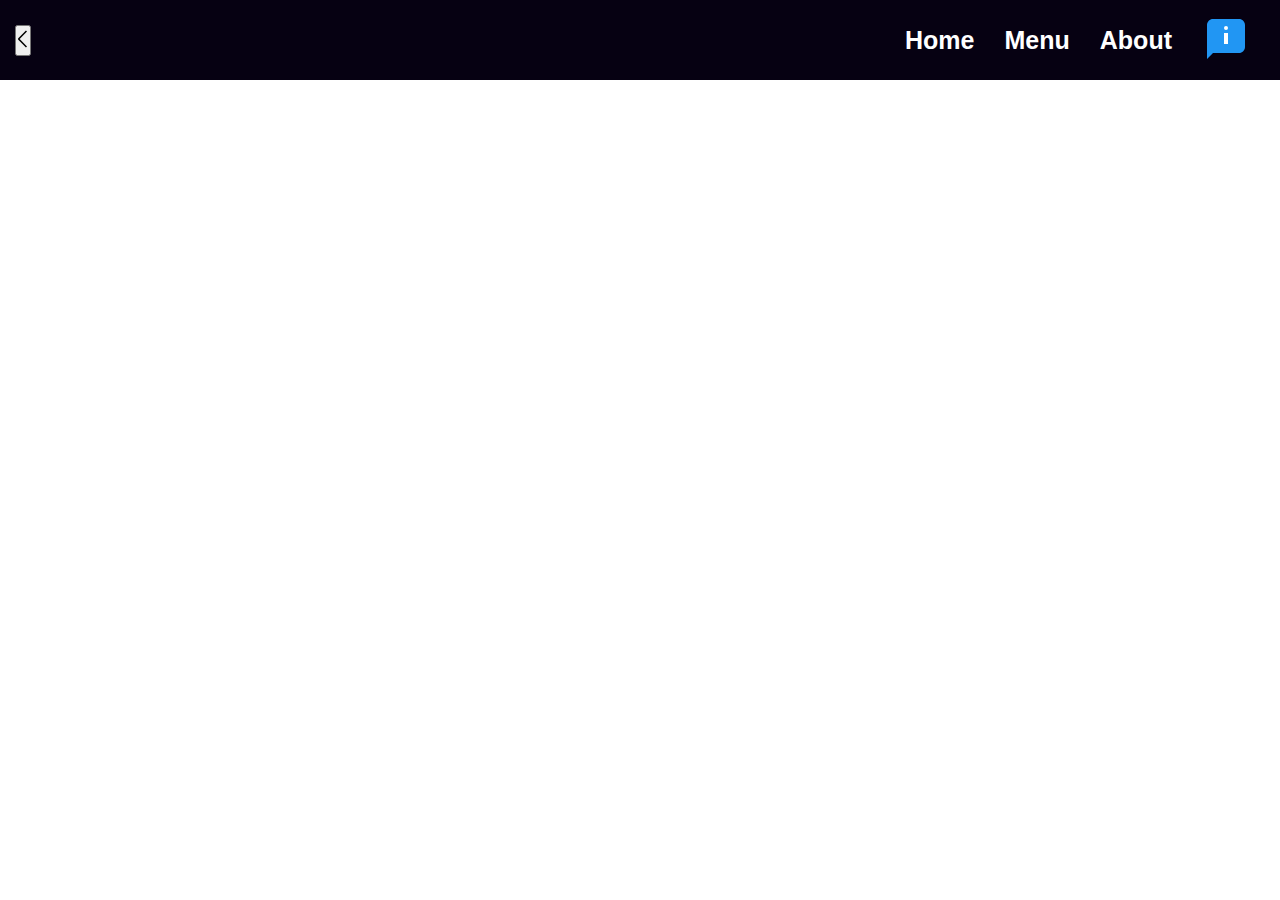
<file: page/detailcard.html>
<!DOCTYPE html>
<html lang="en">

<head>
    <meta charset="UTF-8">
    <meta name="viewport" content="width=device-width, initial-scale=1.0">
    <title>Document</title>
    <link rel="stylesheet" href="../style/HomePage/navbar.css">
    <link rel="stylesheet" href="../style/DetailPage/detailPage.css">
</head>

<body>
    <!-- navbar -->
    <header>
        <!-- logo -->
        <a href="#">
            <!-- icon -->
            <!-- <svg xmlns="http://www.w3.org/2000/svg" width="48" height="48" viewBox="0 0 48 48">
                <g fill="none">
                    <path fill="#fabc3d"
                        d="M24 47.998c13.255 0 24-10.745 24-24C48 10.746 37.255 0 24 0S0 10.745 0 23.999s10.745 23.999 24 23.999" />
                    <path fill="#3e3e3f"
                        d="M10.036 10.909v26.18h27.927V10.91zm3.491 24.435h-1.745v-1.746h1.745zm0-3.49h-1.745v-1.746h1.745zm0-3.492h-1.745v-1.745h1.745zm0-
             3.49h-1.745v-1.746h1.745zm0-3.491h-1.745v-1.745h1.745zm0-3.49h-1.745v-1.746h1.745zm0-3.492h-1.745v-1.745h1.745zm22.691 20.945h-1.746v-1.746h1.746zm0-3.49h-1.746v-1.746h1.746zm0-3.492h-1.746v-1.745h1.746zm0-3.49h-1.746v-1.746h1.746zm0-3.491h-1.746v-1.745h1.746zm0-3.49h-1.746v-1.746h1.746zm0-3.492h-1.746v-1.745h1.746z" />
                    <path fill="#5b5c5f"
                        d="M32.727 32.29H15.273v4.799h17.454zm0-21.381H15.273v4.8h17.454zm0 7.418H15.273v11.345h17.454z" />
                    <path fill="#818284" d="m15.273 24.687l6.36-6.36h-6.36zm0-13.778v4.8h8.979l4.8-4.8z" />
                </g>
            </svg>
        </a> -->
            <div class="buttoncontainer">
                <button type="button"><svg xmlns="http://www.w3.org/2000/svg" width="12" height="24" viewBox="0 0 12 24">
                    <path fill="currentColor" fill-rule="evenodd"
                        d="M10 19.438L8.955 20.5l-7.666-7.79a1.02 1.02 0 0 1 0-1.42L8.955 3.5L10 4.563L2.682 12z" />
                </svg></button>
                
            </div>

            <!-- navigation -->
            <nav>
                <li> <a href="#">Home</a></li>
                <li>
                    <a href="#">Menu</a>
                    <ul class="dropdown">
                        <li><a href="#">comedy</a></li>
                        <li><a href="#">Romance</a></li>
                        <li><a href="#">KDrama</a></li>
                        <li><a href="#">Thriler</a></li>
                    </ul>
                </li>
                <li><a href="#">About</a></li>
                <li><a href="#"><svg xmlns="http://www.w3.org/2000/svg" width="48" height="48" viewBox="0 0 48 48">
                            <path fill="#2196f3"
                                d="M37 40H11l-6 6V12c0-3.3 2.7-6 6-6h26c3.3 0 6 2.7 6 6v22c0 3.3-2.7 6-6 6" />
                            <g fill="#fff">
                                <path d="M22 20h4v11h-4z" />
                                <circle cx="24" cy="15" r="2" />
                            </g>
                        </svg>
                    </a>
                </li>

            </nav>

    </header>

</body>

</html>
</file>
<file: style/HomePage/navbar.css>
*{
    margin: 0;
    padding: 0;
    box-sizing: border-box;
    font-family: Arial, sans-serif;
}
.h1{
  padding-left: 20px;
  background-color: grey;
  align-items: left;
  font-size: 25px
}
header{
    width: 100%;
    height: 80px;
    background-color: rgb(34, 33, 33);
    color: rgb(12, 0, 0);
    padding: 0px 15px;
    display: flex;
    justify-content: space-between;
    align-items: center;
    z-index: 999;
    position: fixed;
}
nav{
    display: flex; 
}
nav li{
    list-style: none;
    position: relative;
    gap: 20px;
    display: flex;
    justify-content: center;
    align-items: center;
    
}
nav li a{
   padding:10px 15px;
   text-decoration: none;
   color: white;
   font-size: 25px;
   font-weight: bold;
   
   display: blox;
}

nav li a:hover{
    background-color: whitesmoke;
    color: red  ;
    border-radius: 20px;
}
.dropdown{
    display: none;
    position: absolute;
    top: 100%;
    padding: 10px 18px;
    z-index: 4;


}
.dropdown li a{
    font-size: 15px;
}
nav li:hover .dropdown{
    background-color: rgb(71, 68, 68);
    display: block;
}
</file>
<file: style/DetailPage/detailPage.css>
*{
    margin: 0;
    padding: 0;
    box-sizing: border-box;
    font-family: Arial, sans-serif;
}
.button{
    position: absolute;
  top: 20px;
  left: 20px;
  background-color: white;
  color: black;
  padding: 6px 12px;
  border-radius: 6px;
  font-size: 16px;
  font-weight: 500;
  text-decoration: none;
  box-shadow: 0 2px 6px rgba(255, 255, 255, 0.2);
  transition: 0.2s ease;
}
.h1{
  padding-left: 20px;
  background-color: grey;
  align-items: left;
  font-size: 25px
}
header{
    width: 100%;
    height: 80px;
    background-color: rgb(6, 1, 18);
    color: rgb(241, 9, 9);
    padding: 0px 15px;
    display: flex;
    justify-content: space-between;
    align-items: center;
    z-index: 999;
    position: fixed;

}
nav{
    display: flex; 
}
nav li{
    list-style: none;
    position: relative;
    gap: 20px;
    display: flex;
    justify-content: center;
    align-items: center;
    
}
nav li a{
   padding:10px 15px;
   text-decoration: none;
   color: white;
   font-size: 25px;
   font-weight: bold;
   
   display: blox;
}

nav li a:hover{
    background-color: whitesmoke;
    color: red  ;
    border-radius: 20px;
}
.dropdown{
    display: none;
    position: absolute;
    top: 100%;
    padding: 10px 18px;
    z-index: 4;


}
.dropdown li a{
    font-size: 15px;
}
nav li:hover .dropdown{
    background-color: rgb(71, 68, 68);
    display: block;
}
</file>
